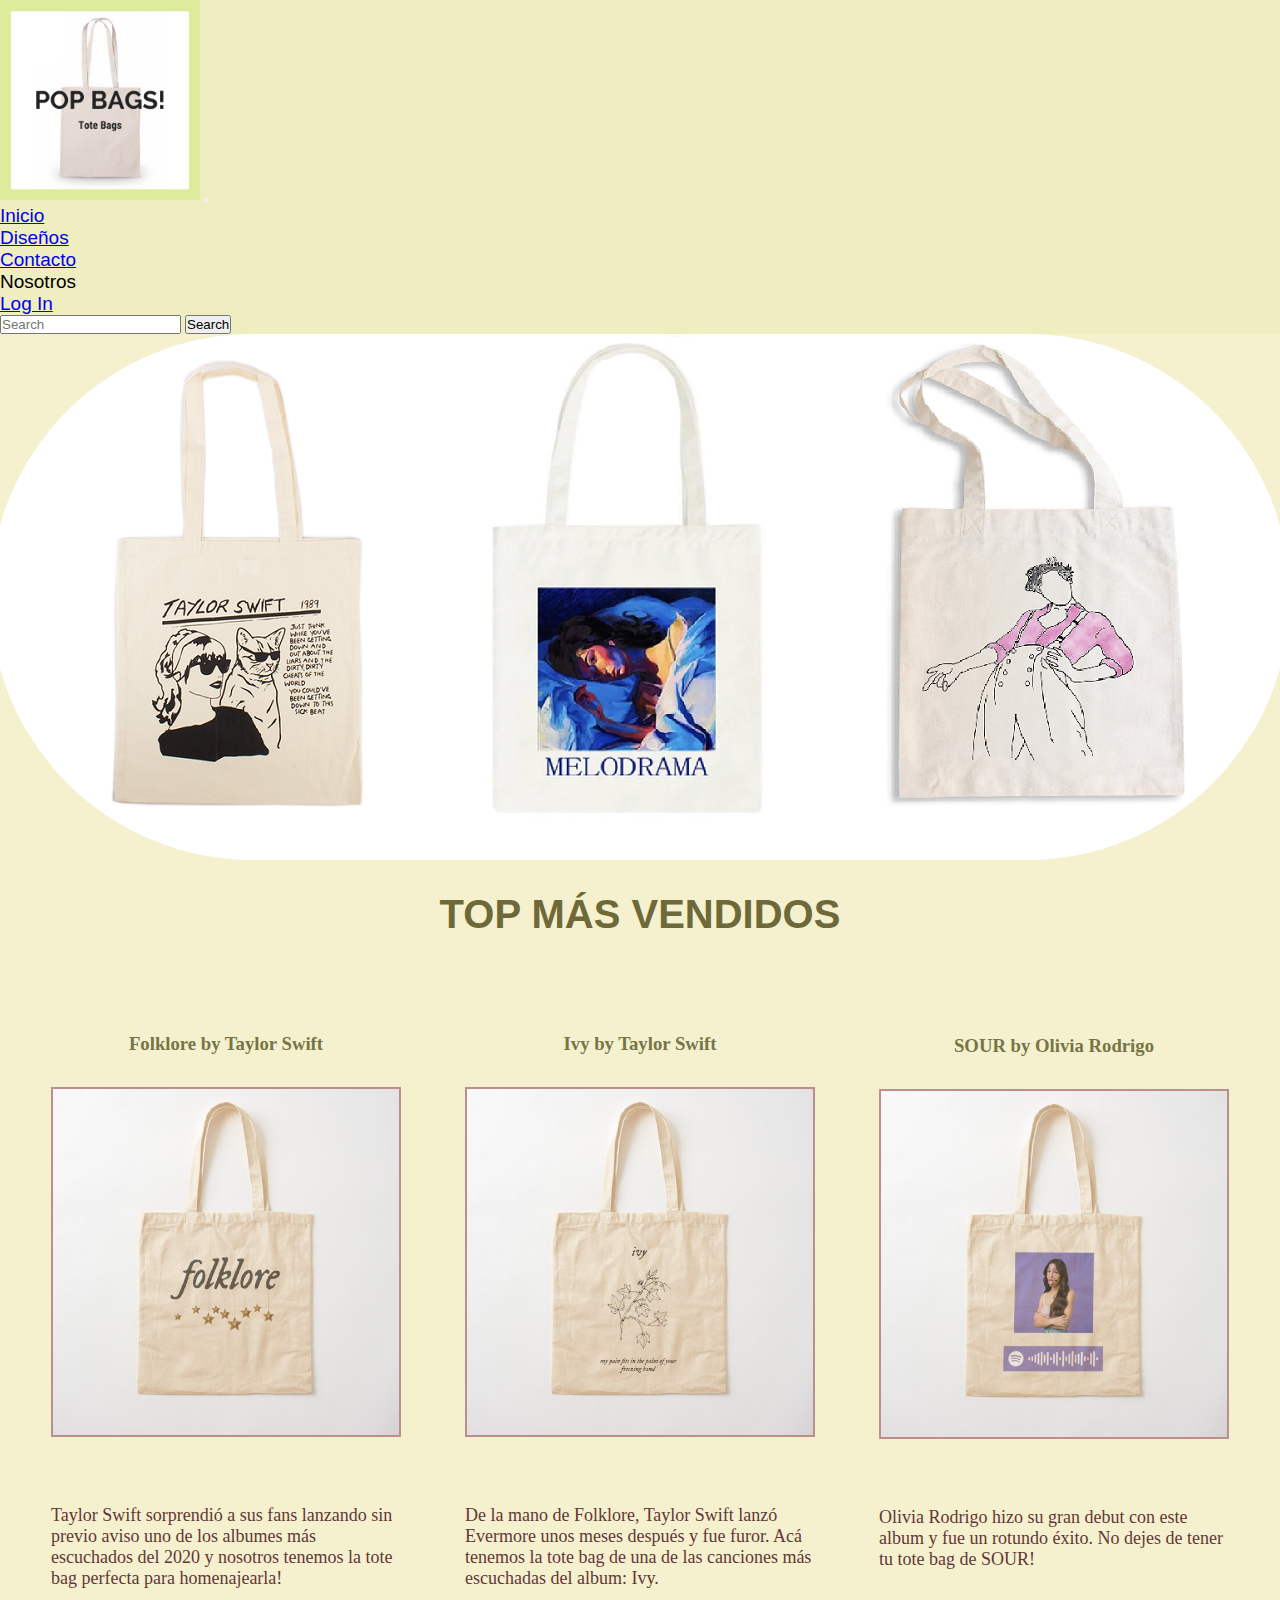
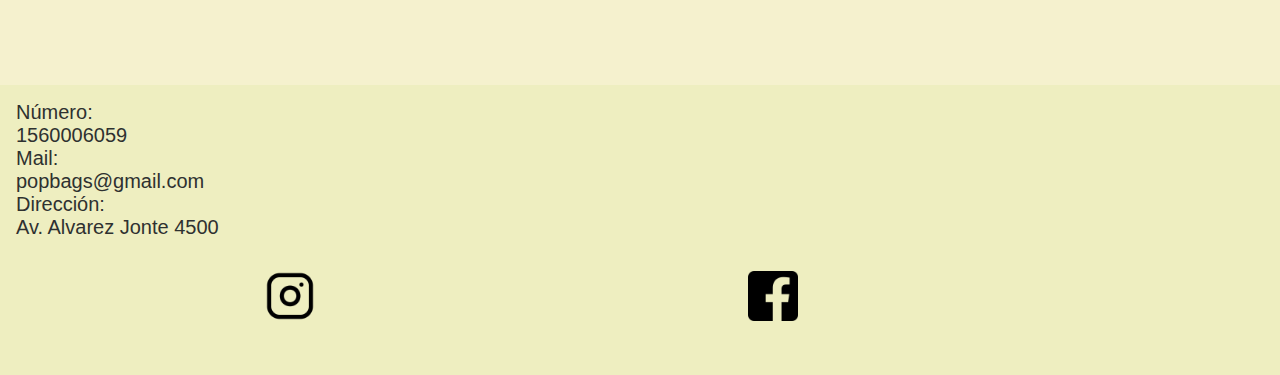
<file: index.html>
<!DOCTYPE html>
<html lang="en">
<head>
    <meta charset="UTF-8">
    <meta http-equiv="X-UA-Compatible" content="IE=edge">
    <meta name="viewport" content="width=device-width, initial-scale=1.0">
    <link href="https://cdn.jsdelivr.net/npm/bootstrap@5.1.3/dist/css/bootstrap.min.css" rel="stylesheet" integrity="sha384-1BmE4kWBq78iYhFldvKuhfTAU6auU8tT94WrHftjDbrCEXSU1oBoqyl2QvZ6jIW3" crossorigin="anonymous">
    <link rel="stylesheet" href="./css/estilos.css">
    <title>Pop Bags</title>
</head>
<body>

    <nav class="navbar navbar-expand-lg navbar-light">
        <div class="container-fluid">
          <a class="navbar-brand" href="#">
              <img src="img/Pop Bags Logo.png" class="logo" alt="Logo Pop Bags"></a>
          <button class="navbar-toggler" type="button" data-bs-toggle="collapse" data-bs-target="#navbarSupportedContent" aria-controls="navbarSupportedContent" aria-expanded="false" aria-label="Toggle navigation">
            <span class="navbar-toggler-icon"></span>
          </button>
          <div class="collapse navbar-collapse" id="navbarSupportedContent">
            <ul class="navbar-nav me-auto mb-2 mb-lg-0">
              <li class="nav-item">
                <a class="nav-link active" aria-current="page" href="index.html">Inicio</a>
              </li>
              <li class="nav-item">
                <a class="nav-link" href="#">Diseños</a>
              </li>
              <li class="nav-item">
                  <a class="nav-link" href="#">Contacto</a>
                </li>
              <li class="nav-item">
                <a class="nav-link">Nosotros</a>
              </li>
              <li class="nav-item">
                  <a class="nav-link" href="login.html">Log In</a>
              </li>
            </ul>
            <form class="d-flex">
              <input class="form-control me-2" type="search" placeholder="Search" aria-label="Search">
              <button class="btn btn-outline-dark" type="submit">Search</button>
            </form>
          </div>
        </div>
      </nav>

      <header>
          <img class="tote" src="img/tote.png" alt="distintos modelos tote bags">
      </header>

      <h2>TOP MÁS VENDIDOS</h2>
      <section class="section">
        <div class="masvendidos">
            <h3 class="titulo">Folklore by Taylor Swift</h3>
            <img class="masvendidosimg" src="./img/ssrco,tote,cotton,canvas_creme,flatlay,square,600x600-bg,f8f8f8.1 (1).jpg" alt="totebagtaylor">
            <p class="parrafo">Taylor Swift sorprendió a sus fans lanzando sin previo aviso uno de los albumes más escuchados del 2020 y nosotros tenemos la tote bag perfecta para homenajearla!</p>
        </div> 
                
        <div class="masvendidos">
            <h3 class="titulo">Ivy by Taylor Swift</h3>
            <img class="masvendidosimg" src="./img/ivy.jpg" alt="ivy taylor swift"> <br>
            <p class="parrafo">De la mano de Folklore, Taylor Swift lanzó Evermore unos meses después y fue furor. Acá tenemos la tote bag de una de las canciones más escuchadas del album: Ivy. </p>
        </div> 

        <div class="masvendidos">
            <h3 class="titulo">SOUR by Olivia Rodrigo</h3>
            <img class="masvendidosimg" src="./img/olivia rodrigo.jpg" alt="sour olivia rodrigo"> <br>
            <p class="parrafo">Olivia Rodrigo hizo su gran debut con este album y fue un rotundo éxito. No dejes de tener tu tote bag de SOUR!</p> <br>
        </div>  
     </section>
   
     <footer class="text-center text-lg-start">
        <div class="container">
          <div class="row justify-content-center align-items-center d-flex pt-2">
            <div class="col-lg-3 col-md-1">
                <p class="h5">Número: <br> 1560006059 </p>
            </div>
            <div class="col-lg-3 col-md-1">
                <p class="h5"> Mail: <br> popbags@gmail.com
                </p>
            </div>
            <div class="col-lg-3 col-md-1">
                <p class="h5"> Dirección: <br> Av. Alvarez Jonte 4500
                </p>
            </div>
            <div class="links">
                <p class="p">
                    <a class="a" href="#!" role="button">
                        <img class="logo_a" src="./img/2561453_instagram_icon.png" alt="">
                 </p>
                <p class="p">
                    <a class="a" href="#!" role="button">
                            <img class="logo_a" src="./img/5282541_fb_social media_facebook_facebook logo_social network_icon.png" alt="">
                </p>
            </div>

        
                
         
    
</footer>


    <script src="https://cdn.jsdelivr.net/npm/bootstrap@5.1.3/dist/js/bootstrap.bundle.min.js" integrity="sha384-ka7Sk0Gln4gmtz2MlQnikT1wXgYsOg+OMhuP+IlRH9sENBO0LRn5q+8nbTov4+1p" crossorigin="anonymous"></script>
</body>
</html>
</file>
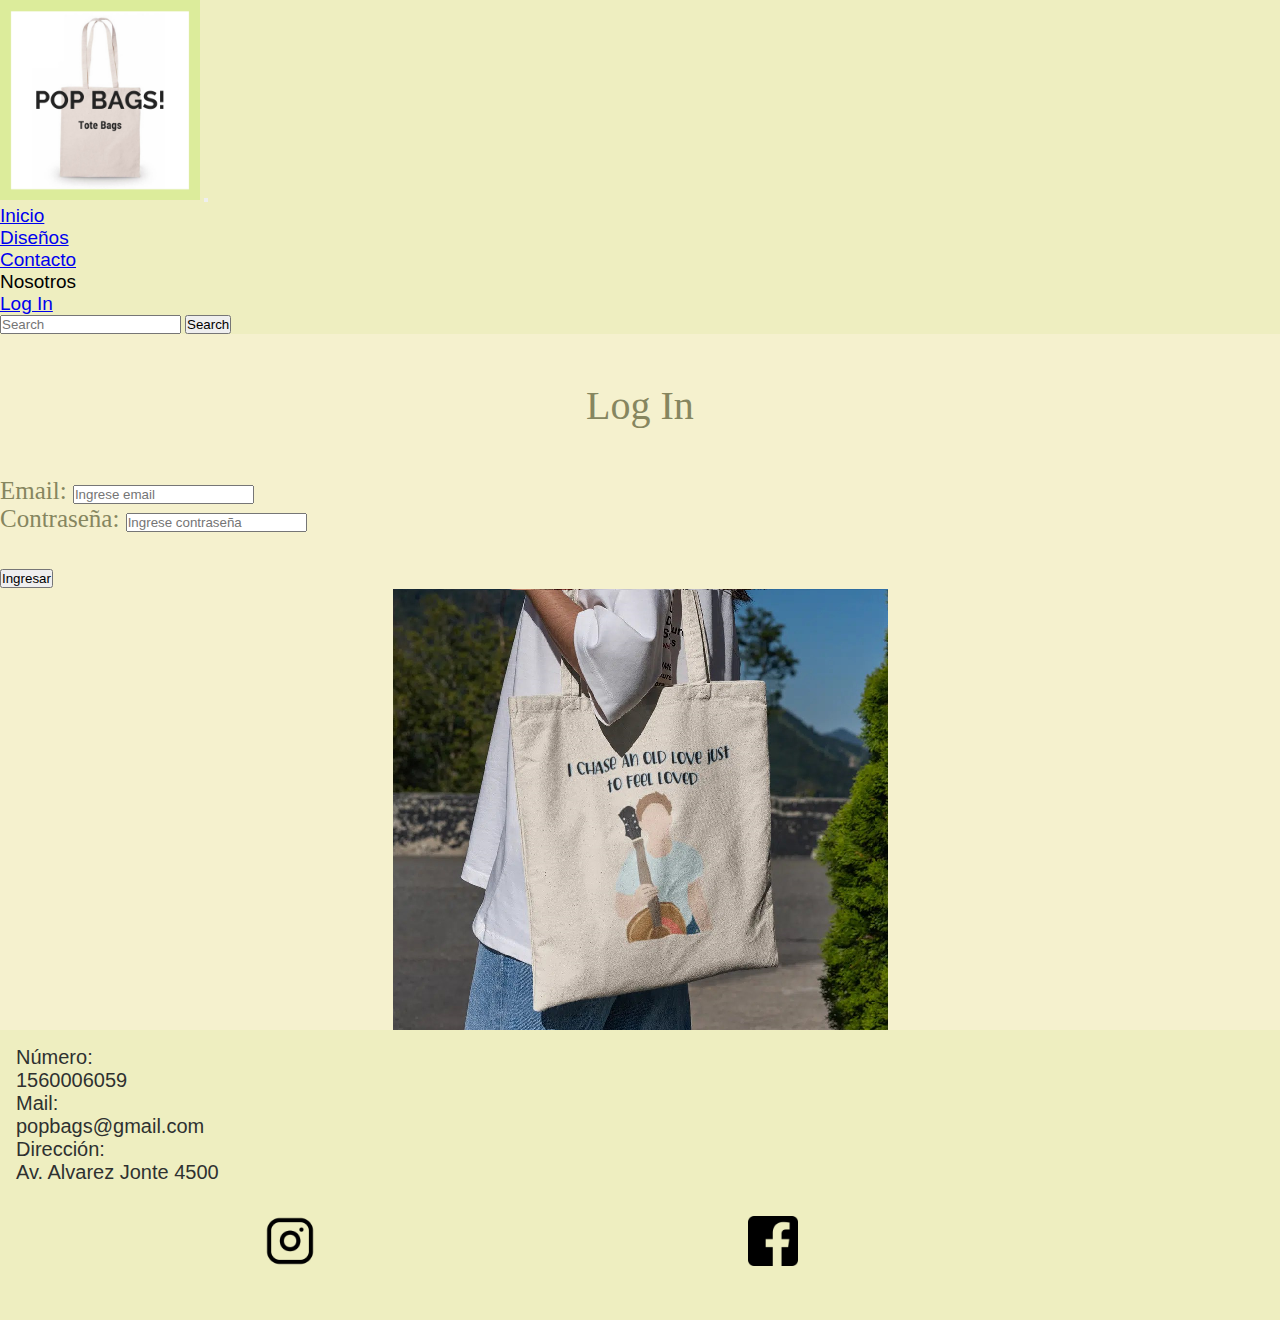
<file: login.html>
<!DOCTYPE html>
<html lang="es">
<head>
    <meta charset="UTF-8">
    <meta http-equiv="X-UA-Compatible" content="IE=edge">
    <meta name="viewport" content="width=device-width, initial-scale=1.0">
    <link href="https://cdn.jsdelivr.net/npm/bootstrap@5.1.3/dist/css/bootstrap.min.css" rel="stylesheet" integrity="sha384-1BmE4kWBq78iYhFldvKuhfTAU6auU8tT94WrHftjDbrCEXSU1oBoqyl2QvZ6jIW3" crossorigin="anonymous">
    <link rel="stylesheet" href="./css/estilos.css">
    <title>Pop Bags</title>
    <link
    rel="stylesheet"
    href="https://cdnjs.cloudflare.com/ajax/libs/animate.css/4.1.1/animate.min.css"
  />
</head>
<body>
    <nav class="navbar navbar-expand-lg navbar-light">
        <div class="container-fluid">
          <a class="navbar-brand" href="#">
              <img src="img/Pop Bags Logo.png" class="logo" alt="Logo Pop Bags"></a>
          <button class="navbar-toggler" type="button" data-bs-toggle="collapse" data-bs-target="#navbarSupportedContent" aria-controls="navbarSupportedContent" aria-expanded="false" aria-label="Toggle navigation">
            <span class="navbar-toggler-icon"></span>
          </button>
          <div class="collapse navbar-collapse" id="navbarSupportedContent">
            <ul class="navbar-nav me-auto mb-2 mb-lg-0">
              <li class="nav-item">
                <a class="nav-link active" aria-current="page" href="index.html">Inicio</a>
              </li>
              <li class="nav-item">
                <a class="nav-link" href="#">Diseños</a>
              </li>
              <li class="nav-item">
                  <a class="nav-link" href="#">Contacto</a>
                </li>
              <li class="nav-item">
                <a class="nav-link">Nosotros</a>
              </li>
              <li class="nav-item">
                  <a class="nav-link" href="login.html">Log In</a>
              </li>
            </ul>
            <form class="d-flex">
              <input class="form-control me-2" type="search" placeholder="Search" aria-label="Search">
              <button class="btn btn-outline-dark" type="submit">Search</button>
            </form>
          </div>
        </div>
      </nav>

      <p class="h3">Log In</p>
      <div class="container">
        <form action="#">
          <div class="form-group">
            <label for="email">Email:</label>
            <input type="email" class="form-control" placeholder="Ingrese email" name="email">
          </div>
          <div>
            <label for="contraseña">Contraseña:</label>
            <input type="password" class="form-control" placeholder="Ingrese contraseña" name="contraseña">
          </div> <br>
          <button type="submit">
                      Ingresar
                 </button>
        </form>
      </div>

      <div class="animacion animate__animated animate__fadeIn">
          <img src="./img/1.png" alt="imagen tote bag">
      </div>

      <footer class="text-center text-lg-start">
        <div class="container">
          <div class="row justify-content-center align-items-center d-flex pt-2">
            <div class="col-lg-3 col-md-1"> 
              <p class="h5">Número: <br> 1560006059 </p>
          </div>
          <div class="col-lg-3 col-md-1">
              <p class="h5"> Mail: <br> popbags@gmail.com
              </p>
          </div>
          <div class="col-lg-3 col-md-1">
              <p class="h5"> Dirección: <br> Av. Alvarez Jonte 4500
              </p>
          </div>
          <div class="links">
              <p class="p">
                  <a class="a" href="#!" role="button">
                      <img class="logo_a" src="./img/2561453_instagram_icon.png" alt="">
               </p>
              <p class="p">
                  <a class="a" href="#!" role="button">
                          <img class="logo_a" src="./img/5282541_fb_social media_facebook_facebook logo_social network_icon.png" alt="">
              </p>
          </div>
</footer>



    <script src="https://cdn.jsdelivr.net/npm/bootstrap@5.1.3/dist/js/bootstrap.bundle.min.js" integrity="sha384-ka7Sk0Gln4gmtz2MlQnikT1wXgYsOg+OMhuP+IlRH9sENBO0LRn5q+8nbTov4+1p" crossorigin="anonymous"></script>
    <script src="assets/js/wow.min.js"></script>
    <script>
    new WOW().init();
    </script>
</body>
</html>
</file>
<file: css/estilos.css>
*{
    padding: 0;
    margin: 0;
    box-sizing: border-box;
}

body{
    background-color: rgb(245, 241, 206);
}

.logo{
    height: 200px;
}

nav{
    background-color: rgb(238, 238, 192);
}

nav a{
    font-size: 19px;
    font-family: 'Lucida Sans', 'Lucida Sans Regular', 'Lucida Grande', 'Lucida Sans Unicode', Geneva, Verdana, sans-serif;
}

header{
    display: flex;
    justify-content: center;
}

.tote{ 
    border-radius: 500px;
}

h2{
    font-family:'Trebuchet MS', 'Lucida Sans Unicode', 'Lucida Grande', 'Lucida Sans', Arial, sans-serif;
    font-size: 40px;
    display: flex;
    justify-content: center;
    padding: 2rem;
    color: rgb(110, 105, 57);
}

.section{
    display: flex;
    align-items: center;
    padding: 2rem;
    margin: 2rem;
    justify-content: center;

}

.masvendidosimg{
    height: 350px;
    justify-content: space-around;
    border-bottom: 2px solid rosybrown;
    border-top: 2px solid rosybrown;
    border-left: 2px solid rosybrown;
    border-right: 2px solid rosybrown;
    margin: 2rem;
}
.parrafo{
    display: flex;
    justify-content: space-between;
    padding: 2rem;
    font-size: 18px;
    color: rgb(99, 55, 55);
}

.titulo{
    display: flex;
    justify-content: center;
    color: rgb(117, 117, 72);
}

footer{
    padding: 1rem;
    display: flex-end;
    background-color: rgb(238, 238, 192);
}

.h5{
    font-size: 20px;
    font-family: 'Franklin Gothic Medium', 'Arial Narrow', Arial, sans-serif;
    color: rgb(46, 49, 48)
}

.links{
    display: flex;
    justify-content: space-evenly;
    align-items: center;
    padding: 2rem;
}

.logo_a{
    height: 50px;
}

.h3{
    padding: 3rem;
    display: flex;
    font-size: 40px;
    align-items: center;
    justify-content: center;
    color: rgb(134, 134, 95);
}

.container{
    font-size: 25px;
    color: rgb(134, 134, 95);
}

.animacion{
    display: flex;
    justify-content: center;
    align-items: center;
}
</file>
